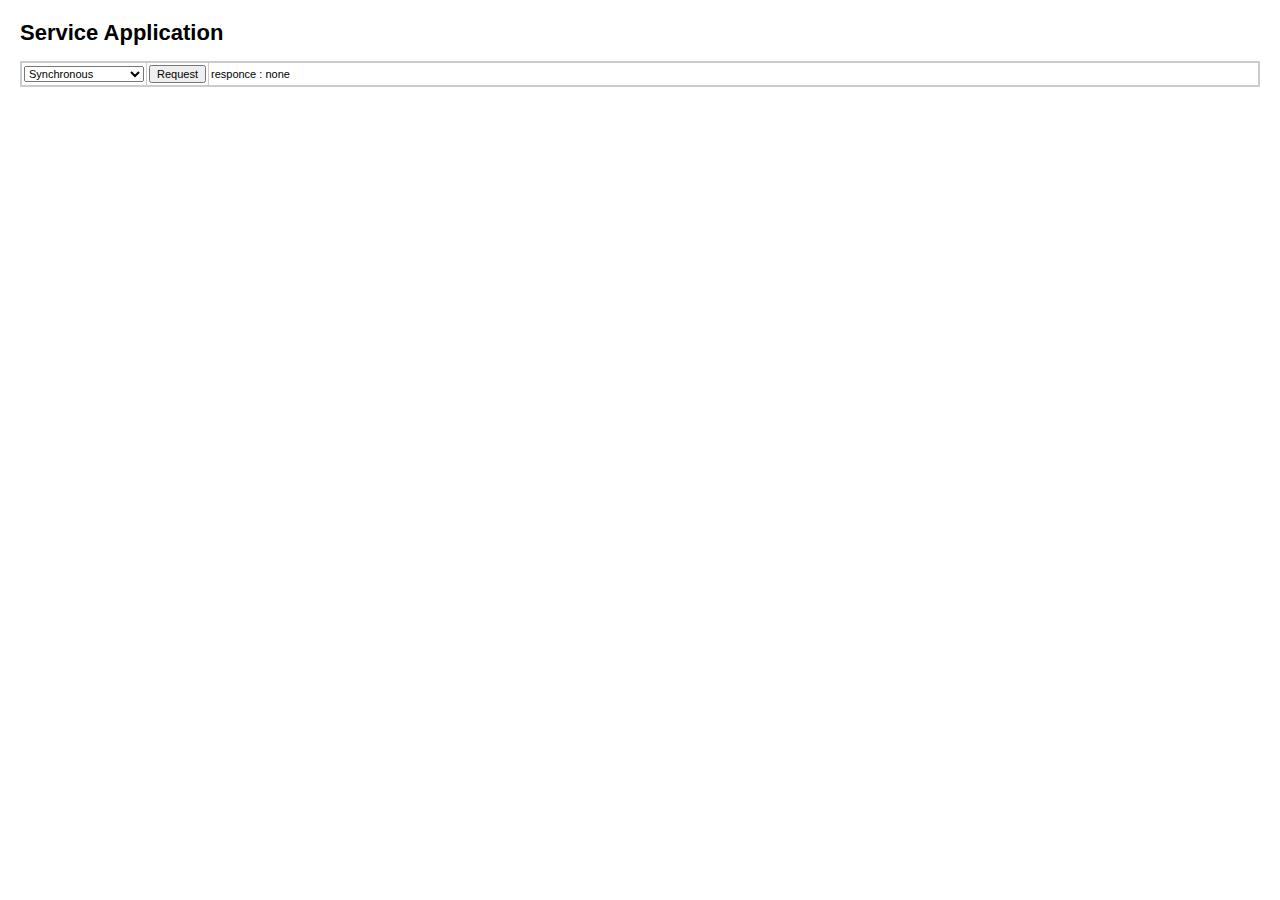
<file: src/main/resources/web/index.html>
<?xml version="1.0" encoding="utf-8" ?>
<html xmlns="http://www.w3.org/1999/xhtml">
	<head>
		<meta http-equiv="Content-Type" content="text/html; charset=utf-8"/>
		<title>Service Application</title>
		<script type='text/javascript'>
			location.replace('ajax.html');
		</script>
	</head>
	<body>
		<h1>Service Application</h1>
	</body>
</html>
</file>
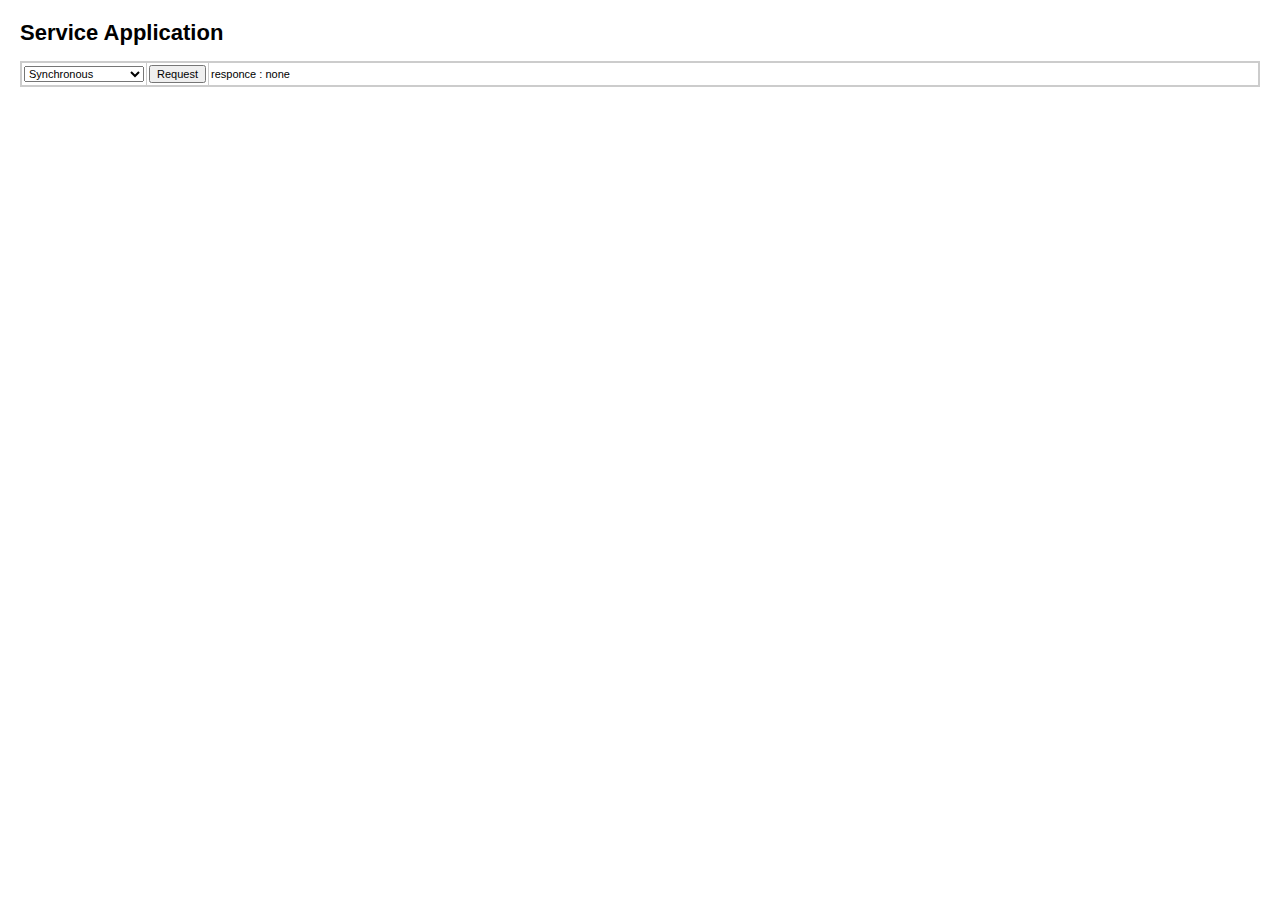
<file: src/main/resources/web/ajax.html>
<?xml version="1.0" encoding="utf-8" ?>
<html xmlns="http://www.w3.org/1999/xhtml">
	<head>
		<meta http-equiv="Content-Type" content="text/html; charset=utf-8"/>
		<title>Service Application</title>
		<script type='text/javascript' src='jquery.js'></script>
		<script type='text/javascript' src='ajax.js'></script>
		<link rel="stylesheet" type="text/css" href="ajax.css"> </link>
	</head>
	<body>
		<h1>Service Application</h1>
		<p/>
		<table>
			<tr>
				<td style="width: 120px">
					<select id="typeAjax" size="1" style="width: 100%">
						<option value="sync">Synchronous</option>
						<option value="async">Asynchronous</option>
					</select>
				</td>
				<td style="width: 1%"><input id="buttonAjax" type="button" value="Request" onclick="request()"/></td>
				<td><div id="divAjax">responce : none</div></td>
			</tr>
		</table>
	</body>
</html>
</file>
<file: src/main/resources/web/ajax.css>
body {
	font-family			: Verdana, Arial, Helvetica, sans-serif;
	font-size			: 11px;
	margin				: 10px;
	padding				: 10px;
}
table {
	font-family         : Verdana, Arial, Helvetica, sans-serif;
	font-size           : 11px;
	border              : 2px solid #CCC;
	border-collapse     : collapse;
	width               : 100%;
}
thead td {
	font-weight         : bold;
	background-color    : #EEE;
	border              : 1px solid #CCC;
}
td {
	padding             : 2px;
	border              : 1px solid #CCC;
}
select {
	font-family         : Verdana, Arial, Helvetica, sans-serif;
	font-size           : 11px;
}
input {
	font-family         : Verdana, Arial, Helvetica, sans-serif;
	font-size           : 11px;
}
</file>
